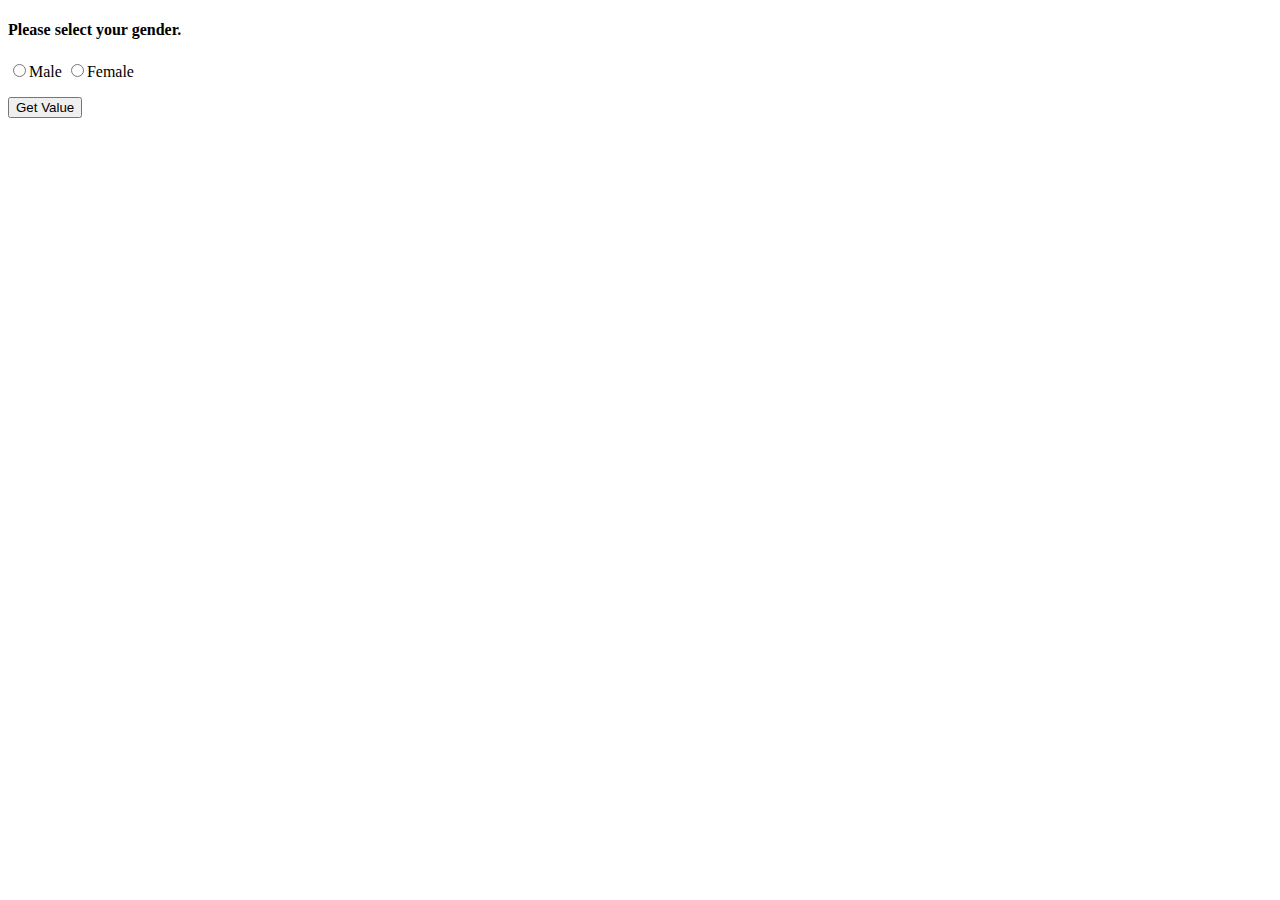
<file: radiobutton.html>
<!DOCTYPE html>
<html lang="en">
<head>
<meta charset="UTF-8">
<title>jQuery Get Selected Radio Button Value</title>
<script src="https://code.jquery.com/jquery-1.12.4.min.js"></script>
<script type="text/javascript">
    $(document).ready(function(){
        $("input[type='button']").click(function(){
            var radioValue = $("input[name='gender']:checked").val();
            console.log(radioValue);
            if(radioValue){
                alert("Your are a - " + radioValue);
            }
        });
        
    });
</script>
</head> 
<body>
    <h4>Please select your gender.</h4>
    <p> 
        <label><input type="radio" name="gender" value="male">Male</label> 
        <label><input type="radio" name="gender" value="female">Female</label>
    </p>
    <p><input type="button" value="Get Value"></p>
</body>
</html>
</file>
